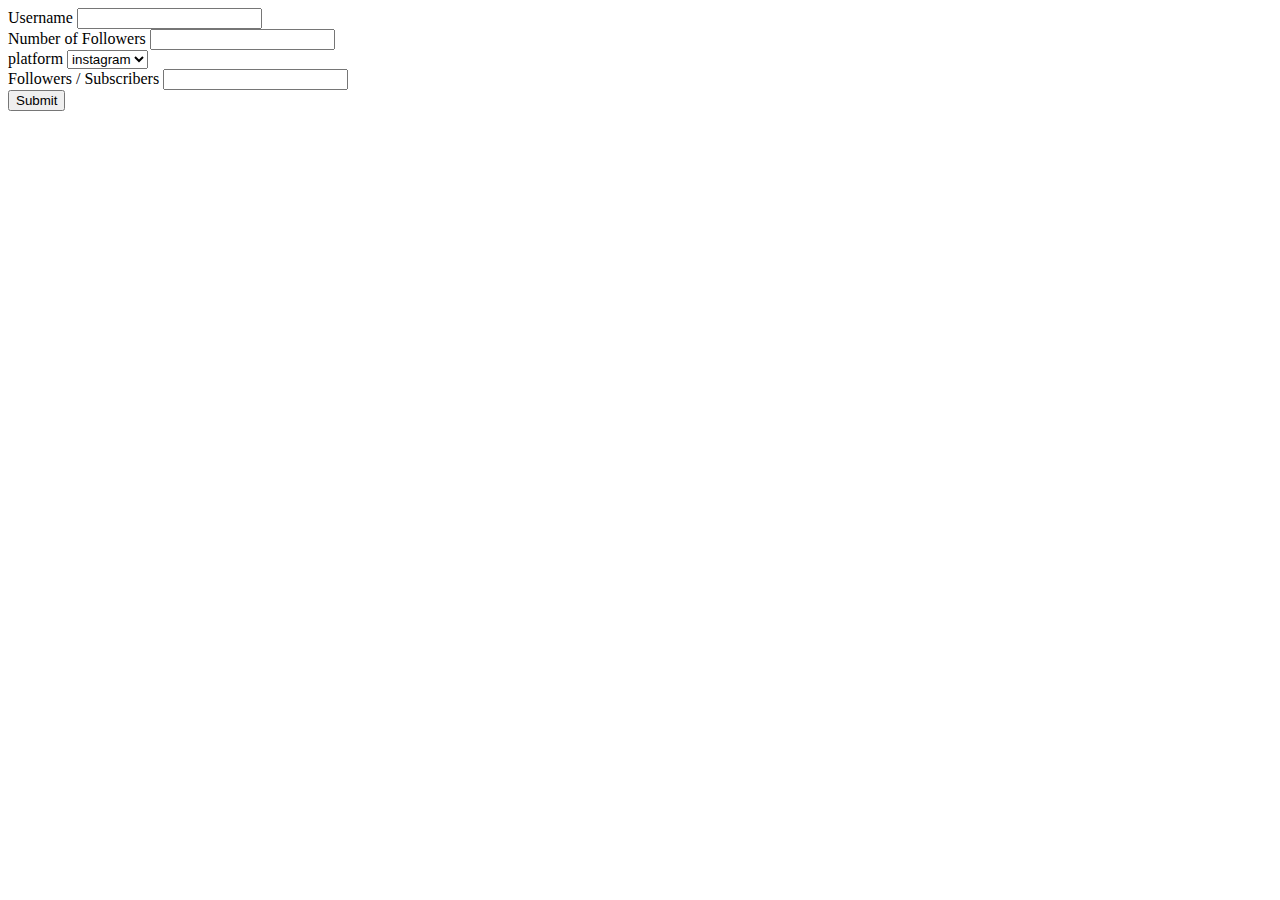
<file: Backend/index.html>
<!doctype html>
<html lang="en">

<head>
    <title>Title</title>
    <!-- Required meta tags -->
    <meta charset="utf-8">
    <meta name="viewport" content="width=device-width, initial-scale=1, shrink-to-fit=no">

    <!-- Bootstrap CSS v5.2.1 -->
    <link href="https://cdn.jsdelivr.net/npm/bootstrap@5.2.1/dist/css/bootstrap.min.css" rel="stylesheet"
        integrity="sha384-iYQeCzEYFbKjA/T2uDLTpkwGzCiq6soy8tYaI1GyVh/UjpbCx/TYkiZhlZB6+fzT" crossorigin="anonymous">

</head>

<body>

    <main>

        <div class="container">
            <form id="myForm">
                <div class="mb-3">
                    <label for="input01" class="form-label">Username</label>
                    <input type="text" class="form-control" id="input01" aria-describedby="emailHelp">
                </div>
                <div class="mb-3">
                    <label for="input02" class="form-label">Number of Followers</label>
                    <input type="number" class="form-control" id="input02">
                </div>
                <div class="mb-3">
                    <label for="formOptions" class="form-label">platform</label>
                    <select class="form-select form-select-md" id="formOptions">
                        <option value="instagram">instagram</option>
                        <option value="twitter">twitter</option>
                        <option value="facebook">facebook</option>
                        <option value="youtube">youtube</option>
                    </select>
                </div>
                <div class="mb-3">
                    <label for="input03" class="form-label">Followers / Subscribers</label>
                    <input type="text" class="form-control" id="input03">
                </div>
                <button type="submit" class="btn btn-primary">Submit</button>
            </form>

        </div>

    </main>

    <!-- Bootstrap JavaScript Libraries -->
    <script src="https://cdn.jsdelivr.net/npm/@popperjs/core@2.11.6/dist/umd/popper.min.js"
        integrity="sha384-oBqDVmMz9ATKxIep9tiCxS/Z9fNfEXiDAYTujMAeBAsjFuCZSmKbSSUnQlmh/jp3" crossorigin="anonymous">
        </script>

    <script src="https://cdn.jsdelivr.net/npm/bootstrap@5.2.1/dist/js/bootstrap.min.js"
        integrity="sha384-7VPbUDkoPSGFnVtYi0QogXtr74QeVeeIs99Qfg5YCF+TidwNdjvaKZX19NZ/e6oz" crossorigin="anonymous">
        </script>
    <!-- jquery -->
    <script src="https://cdnjs.cloudflare.com/ajax/libs/jquery/3.7.0/jquery.min.js"
        integrity="sha512-3gJwYpMe3QewGELv8k/BX9vcqhryRdzRMxVfq6ngyWXwo03GFEzjsUm8Q7RZcHPHksttq7/GFoxjCVUjkjvPdw=="
        crossorigin="anonymous" referrerpolicy="no-referrer"></script>
    <script src="./app.js"></script>
</body>

</html>
</file>
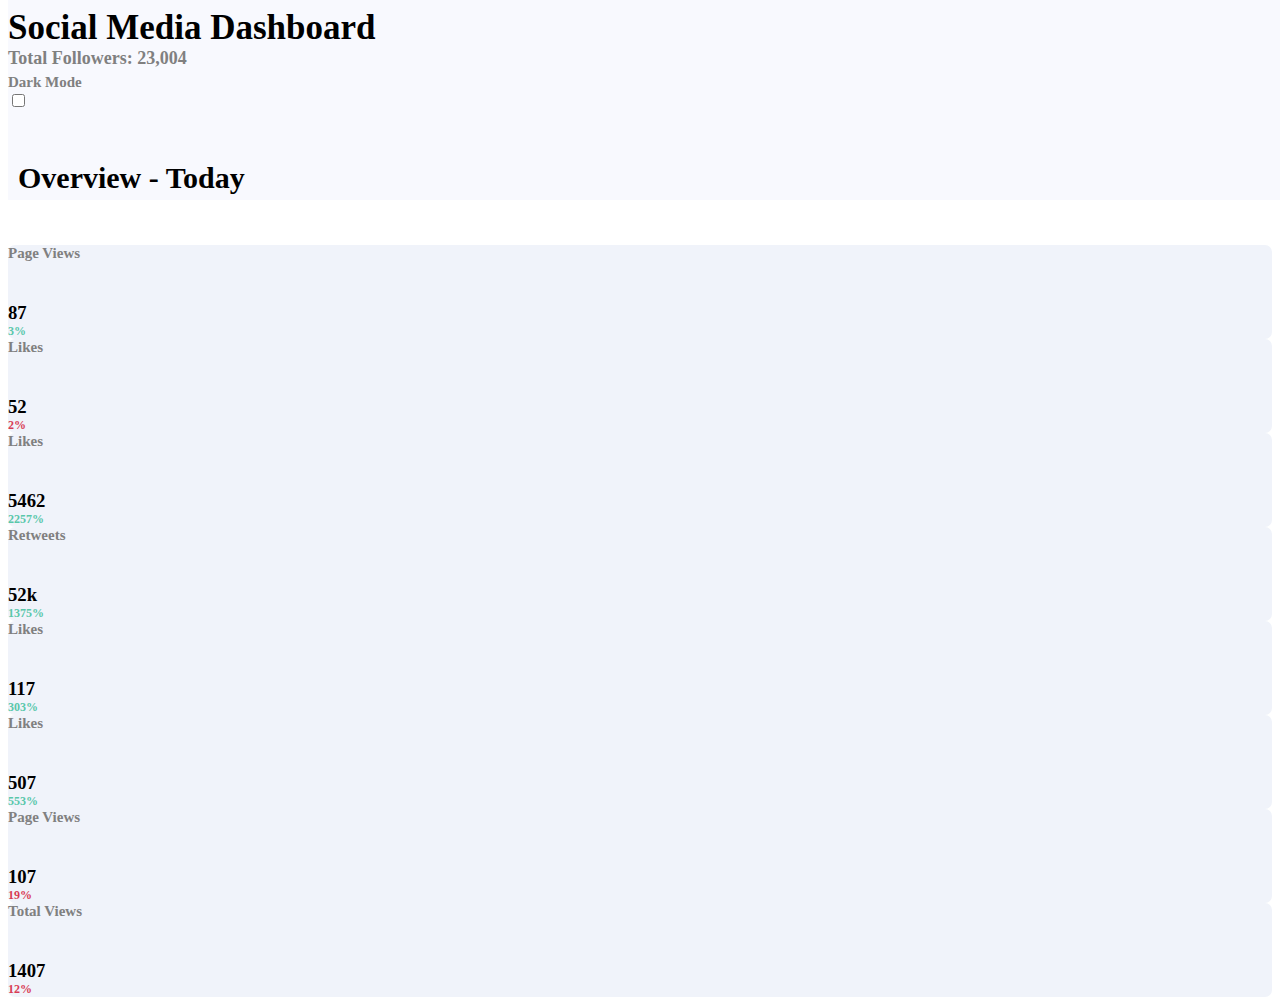
<file: Frontend Cards/index.html>
<!doctype html>
<html lang="en">

<head>
  <title>Title</title>
  <!-- Required meta tags -->
  <meta charset="utf-8">
  <meta name="viewport" content="width=device-width, initial-scale=1, shrink-to-fit=no">

  <!-- Bootstrap CSS v5.2.1 -->
  <link href="https://cdn.jsdelivr.net/npm/bootstrap@5.2.1/dist/css/bootstrap.min.css" rel="stylesheet"
    integrity="sha384-iYQeCzEYFbKjA/T2uDLTpkwGzCiq6soy8tYaI1GyVh/UjpbCx/TYkiZhlZB6+fzT" crossorigin="anonymous">
  <link rel="stylesheet" href="https://cdnjs.cloudflare.com/ajax/libs/font-awesome/6.4.0/css/all.min.css"
    integrity="sha512-iecdLmaskl7CVkqkXNQ/ZH/XLlvWZOJyj7Yy7tcenmpD1ypASozpmT/E0iPtmFIB46ZmdtAc9eNBvH0H/ZpiBw=="
    crossorigin="anonymous" referrerpolicy="no-referrer" />
  <link rel="stylesheet" href="style.css">

</head>

<body class="toggle-body bg-white">

  <header>
    <div class="container">
      <div class="row">
        <div class="col-12 justify-content-between d-flex">
          <div>
            <h1 class="text-dark toggle-text mt-5">
              Social Media Dashboard
            </h1>
            <h2>
              Total Followers: 23,004
            </h2>
          </div>
          <div class="d-flex align-items-center">
            <h4 class="toggle-theme-label">Dark Mode</h4>
            <div class="form-check form-switch ms-4">
              <input class="form-check-input my-switch" type="checkbox" role="switch" id="flexSwitchCheckChecked">
            </div>
          </div>
        </div>

      </div>
    </div>
  </header>

  <main class="mt-4">
    <div class="upper-light-theme toggle-upper-theme"></div>

    <div class="container">
      <div class="row rendered-cards justify-content-center">
        <!-- Cards are rendered here -->
      </div>




      <div class="row mt-5 static">
        <h5 class="toggle-title-2 text-secondary">Overview - Today</h5>

        <div class="col-md-3 text-center p-3">
          <div class="my-custom-card-2-light toggle-satic-card p-4">

            <div class="d-flex justify-content-between align-items-center upper">
              <h1 class="title-light ms-1 toggle-title">Page Views</h1>
              <i class="fa-brands fa-square-facebook" style="color: #1791f7; font-size: 28px;"></i>
            </div>

            <div class="d-flex justify-content-between align-items-end">
              <h3 class="bottom-number toggle-text text-dark">87</h3>
              <div class="d-flex align-items-center">
                <i class="fa-solid fa-caret-up me-1" style="color: #59c7aa;"></i>
                <h4 class="percent">3%</h4>
              </div>
            </div>

          </div>
        </div>

        <div class="col-md-3 text-center p-3">
          <div class="my-custom-card-2-light toggle-satic-card p-4">

            <div class="d-flex justify-content-between align-items-center upper">
              <h1 class="title-light ms-1 toggle-title">Likes</h1>
              <i class="fa-brands fa-square-facebook" style="color: #1791f7; font-size: 28px;"></i>
            </div>

            <div class="d-flex justify-content-between align-items-end">
              <h3 class="bottom-number toggle-text text-dark">52</h3>
              <div class="d-flex align-items-center">
                <i class="fa-solid fa-caret-down me-1" style="color: #d83b55;"></i>
                <h4 class="percent" style="color:#d83b55  ">2%</h4>
              </div>
            </div>

          </div>
        </div>

        <div class="col-md-3 text-center p-3">
          <div class="my-custom-card-2-light toggle-satic-card p-4">

            <div class="d-flex justify-content-between align-items-center upper">
              <h1 class="title-light ms-1 toggle-title">Likes</h1>
              <i class="fa-brands fa-youtube" style="color: #ff0000;font-size: 28px;"></i>

            </div>

            <div class="d-flex justify-content-between align-items-end">
              <h3 class="bottom-number toggle-text text-dark">5462</h3>
              <div class="d-flex align-items-center">
                <i class="fa-solid fa-caret-up me-1" style="color: #59c7aa;"></i>
                <h4 class="percent">2257%</h4>
              </div>
            </div>

          </div>
        </div>

        <div class="col-md-3 text-center p-3">
          <div class="my-custom-card-2-light toggle-satic-card p-4">

            <div class="d-flex justify-content-between align-items-center upper">
              <h1 class="title-light ms-1 toggle-title">Retweets</h1>
              <i class="fa-brands fa-youtube" style="color: #ff0000;font-size: 28px;"></i>

            </div>

            <div class="d-flex justify-content-between align-items-end">
              <h3 class="bottom-number toggle-text text-dark">52k</h3>
              <div class="d-flex align-items-center">
                <i class="fa-solid fa-caret-up me-1" style="color: #59c7aa;"></i>
                <h4 class="percent">1375%</h4>
              </div>
            </div>

          </div>
        </div>

        <div class="col-md-3 text-center p-3">
          <div class="my-custom-card-2-light toggle-satic-card p-4">

            <div class="d-flex justify-content-between align-items-center upper">
              <h1 class="title-light ms-1 toggle-title">Likes</h1>
              <i class="fa-brands fa-instagram" style="color: #fe8a06;font-size: 28px;"></i>
            </div>

            <div class="d-flex justify-content-between align-items-end">
              <h3 class="bottom-number toggle-text text-dark">117</h3>
              <div class="d-flex align-items-center">
                <i class="fa-solid fa-caret-up me-1" style="color: #59c7aa;"></i>
                <h4 class="percent">303%</h4>
              </div>
            </div>

          </div>
        </div>

        <div class="col-md-3 text-center p-3">
          <div class="my-custom-card-2-light toggle-satic-card p-4">

            <div class="d-flex justify-content-between align-items-center upper">
              <h1 class="title-light ms-1 toggle-title">Likes</h1>
              <i class="fa-brands fa-instagram" style="color: #fe8a06;font-size: 28px;"></i>
            </div>

            <div class="d-flex justify-content-between align-items-end">
              <h3 class="bottom-number toggle-text text-dark">507</h3>
              <div class="d-flex align-items-center">
                <i class="fa-solid fa-caret-up me-1" style="color: #59c7aa;"></i>
                <h4 class="percent">553%</h4>
              </div>
            </div>

          </div>
        </div>

        <div class="col-md-3 text-center p-3">
          <div class="my-custom-card-2-light toggle-satic-card p-4">

            <div class="d-flex justify-content-between align-items-center upper">
              <h1 class="title-light ms-1 toggle-title">Page Views</h1>
              <i class="fa-brands fa-twitter" style="color: #1791f7;font-size: 28px;"></i>
            </div>

            <div class="d-flex justify-content-between align-items-end">
              <h3 class="bottom-number toggle-text text-dark">107</h3>
              <div class="d-flex align-items-center">
                <i class="fa-solid fa-caret-down me-1" style="color: #d83b55;"></i>
                <h4 class="percent" style="color: #d83b55;">19%</h4>
              </div>
            </div>

          </div>
        </div>

        <div class="col-md-3 text-center p-3">
          <div class="my-custom-card-2-light toggle-satic-card p-4">

            <div class="d-flex justify-content-between align-items-center upper">
              <h1 class="title-light ms-1 toggle-title">Total Views</h1>
              <i class="fa-brands fa-twitter" style="color: #1791f7;font-size: 28px;"></i>
            </div>

            <div class="d-flex justify-content-between align-items-end">
              <h3 class="bottom-number toggle-text text-dark">1407</h3>
              <div class="d-flex align-items-center">
                <i class="fa-solid fa-caret-down me-1" style="color: #d83b55;"></i>
                <h4 class="percent"style="color: #d83b55;">12%</h4>
              </div>
            </div>

          </div>
        </div>
      </div>


    </div>



    <!-- 
     -->








  </main>
  <footer>
    <!-- place footer here -->
  </footer>





  <!-- Bootstrap JavaScript Libraries -->
  <script src="https://cdn.jsdelivr.net/npm/@popperjs/core@2.11.6/dist/umd/popper.min.js"
    integrity="sha384-oBqDVmMz9ATKxIep9tiCxS/Z9fNfEXiDAYTujMAeBAsjFuCZSmKbSSUnQlmh/jp3" crossorigin="anonymous">
    </script>

  <script src="https://cdn.jsdelivr.net/npm/bootstrap@5.2.1/dist/js/bootstrap.min.js"
    integrity="sha384-7VPbUDkoPSGFnVtYi0QogXtr74QeVeeIs99Qfg5YCF+TidwNdjvaKZX19NZ/e6oz" crossorigin="anonymous">
    </script>

  <script src="https://cdnjs.cloudflare.com/ajax/libs/jquery/3.7.0/jquery.min.js"
    integrity="sha512-3gJwYpMe3QewGELv8k/BX9vcqhryRdzRMxVfq6ngyWXwo03GFEzjsUm8Q7RZcHPHksttq7/GFoxjCVUjkjvPdw=="
    crossorigin="anonymous" referrerpolicy="no-referrer"></script>

  <script src="./app.js"></script>
</body>

</html>
</file>
<file: Frontend Cards/style.css>
h1 {
    padding: 0;
    margin: 0;
    font-weight: normal;
}

h2 {
    padding: 0;
    margin: 0;
    font-weight: normal;
}

h3 {
    padding: 0;
    margin: 0;
    font-weight: normal;
}

h4 {
    padding: 0;
    margin: 0;
    font-weight: normal;
}

.card-light {
    background-color: #f0f3fa;
    cursor: pointer;
}

.card-light:hover {
    background-color: #e1e3f0;
    cursor: pointer;
}

.card-dark {
    background-color: #252b43;
    cursor: pointer;
}

.card-dark:hover {
    background-color: #333a56;
    cursor: pointer;
}

.dark-body {
    background-color: #1d2029;
}

.my-custom-card {
    border-radius: 7px;
    border-top: 3px solid;
}

.my-custom-card-2-light {
    border-radius: 7px;
    background-color: #f0f3fa;
    cursor: pointer;
}

.my-custom-card-2-light:hover {
    border-radius: 7px;
    background-color: #e1e3f0;
    cursor: pointer;
}

.my-custom-card-2-dark {
    border-radius: 7px;
    background-color: #252b43;
    cursor: pointer;
}

.my-custom-card-2-dark:hover {
    border-radius: 7px;
    background-color: #333a56;
    cursor: pointer;
}

.my-custom-instagram-card-light {
    border-radius: 7px;
    border-top: 3px solid transparent;
    background: linear-gradient(#f0f3fa, #f0f3fa) padding-box,
        linear-gradient(to right, #f7c170, #dc4c93) border-box;
    cursor: pointer;
}

.my-custom-instagram-card-light:hover {
    border-radius: 7px;
    border-top: 3px solid transparent;
    background: linear-gradient(#e1e3f0, #e1e3f0) padding-box,
        linear-gradient(to right, #f7c170, #dc4c93) border-box;
    cursor: pointer;
}

.my-custom-instagram-card-dark {
    border-radius: 7px;
    border-top: 3px solid transparent;
    background: linear-gradient(#252b43, #252b43) padding-box,
        linear-gradient(to right, #f7c170, #dc4c93) border-box;
    cursor: pointer;
}

.my-custom-instagram-card-dark:hover {
    border-radius: 7px;
    border-top: 3px solid transparent;
    background: linear-gradient(#333a56, #333a56) padding-box,
        linear-gradient(to right, #f7c170, #dc4c93) border-box;
    cursor: pointer;
}

.upper-light-theme {
    background-color: #f8f9fe;
    height: 200px;
    width: 100%;
    position: absolute;
    top: 0;
    z-index: -1;
}

.upper-dark-theme {
    background-color: #20222f;
    height: 200px;
    width: 100%;
    position: absolute;
    top: 0;
    z-index: -1;
}

.username {
    font-size: 12px;
    padding: 0;
    margin: 0;
    font-weight: bold;
    color: rgb(73, 73, 73);
}

.no-of-followers {
    font-size: 55px;
    font-weight: bold;
    margin-bottom: 5px;
}

main i {
    font-size: 20px;
}

.followers {
    text-transform: uppercase;
    letter-spacing: 5px;
    color: grey;
    font-size: 12px;
    margin-bottom: 20px;
}

.today {
    color: #59c7aa;
    font-size: 12px;
    font-weight: bold;
    margin-bottom: 23px;
}

.form-check {
    min-height: fit-content;
    margin-bottom: 0;
}

header h1 {
    font-size: 35px;
    font-weight: bold;
}

header h1 {
    font-size: 35px;
    font-weight: bold;
}

header h2 {
    font-size: 18px;
    color: grey;
    font-weight: 600;
}

header h4 {
    font-size: 15px;
    color: grey;
    font-weight: 600;
    padding: 0;
    margin: 0;
    margin-right: 15px;
    margin-top: 5px;
}

.my-switch {
    font-size: 25px;
}

.title-light {
    padding: 0;
    margin: 0;
    font-size: 15px;
    font-weight: 700;
    color: grey;
}

.upper {
    margin-bottom: 40px;
}

.my-custom-card-2-light h4 {
    margin: 0;
    padding: 0;
}

;

.my-custom-card-2-light h3 {
    margin: 0;
    padding: 0;
    font-weight: bold;
}

.my-custom-card-2-light i {
    margin: 0;
    padding: 0;
}

.bottom-number {
    font-weight: 700;
}

.static h5 {
    font-size: 30px;

    margin-left: 10px;
    ;
}

.percent {
    color: #59c7aa;
    font-size: 12px;
    font-weight: bold;
}
</file>
